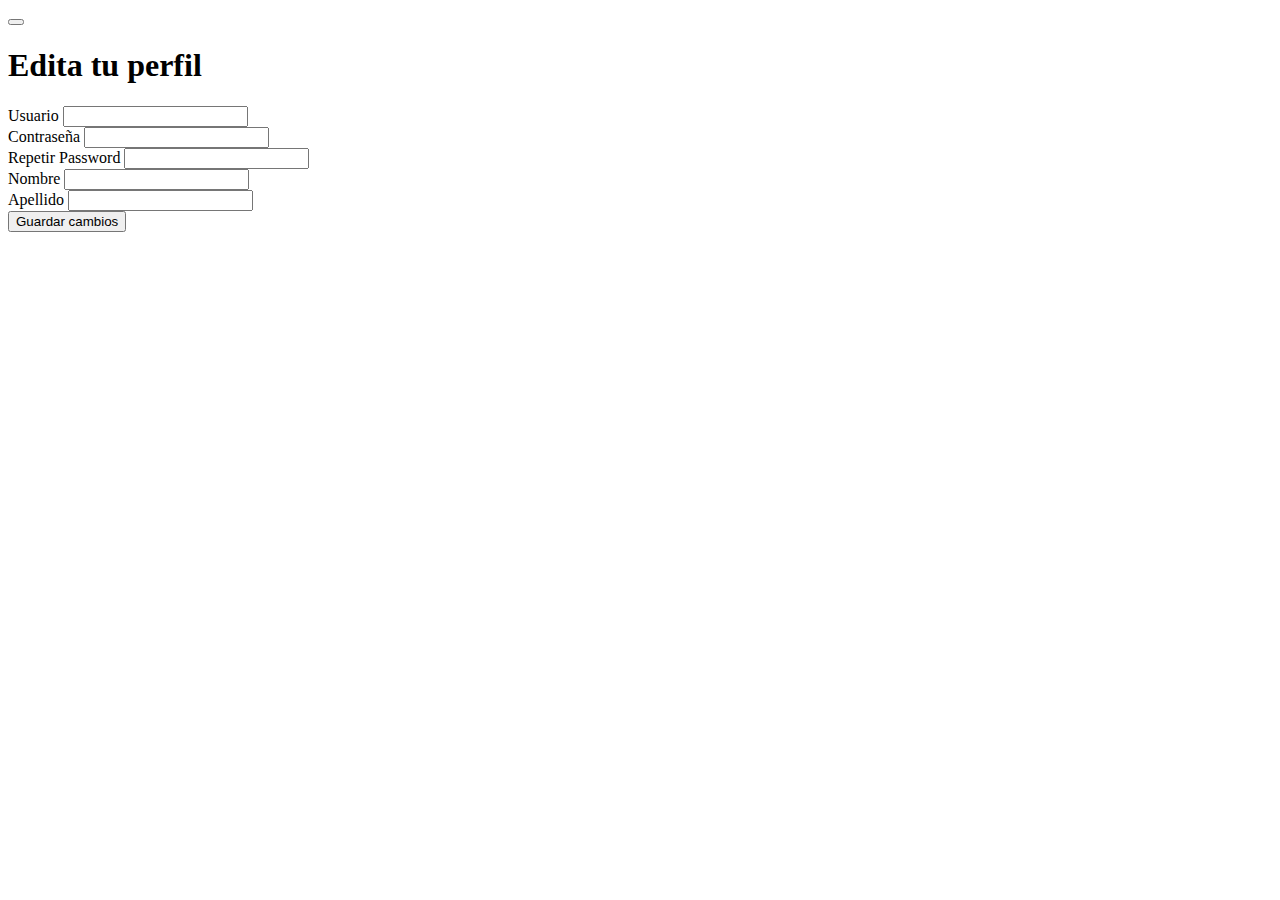
<file: src/main/resources/templates/editar-cliente.html>
<!DOCTYPE html>

<html lang="es-AR" xmlns:th="http://www.thymeleaf.org" xmlns:sec="https://www.thymeleaf.org/extras/spring-security">

<head th:replace="/fragments/head :: head"></head>

<body>
    <nav th:replace="/fragments/navbar :: navbar"></nav>

    <!-- si hay un error se muestra -->
    <div th:if="${error}" class="alert alert-danger alert-dismissible fade show mt-3" role="alert">
        <strong th:text="${error}"></strong>
        <button type="button" class="btn-close" data-bs-dismiss="alert" aria-label="Close"></button>
    </div>

    <div class="container">
        <div class="card mt-5">
            <div class="card-header">
                <h1>Edita tu perfil</h1>
            </div>
            <div class="card-body">
                <form method="POST" action="/cliente/actualizar">
                    <input hidden name="id" th:value="${perfil.id}" >
                    <div class="col-auto">
                        <label>Usuario</label>
                        <input type="text" class="form-control" name="username" th:value="${perfil.username}" required>
                    </div>
                    <div class="col-auto">
                        <label>Contraseña</label>
                        <input type="password" class="form-control" name="password" th:value="${password}" required minlength="5" maxlength="10">
                    </div>
                    <div class="col-auto">
                        <label>Repetir Password</label>
                        <input type="password" class="form-control" name="password2" th:value="${password2}" required  minlength="5" maxlength="10">
                    </div>
                    <div class="col-auto">
                        <label>Nombre</label>
                        <input type="text" class="form-control" name="nombre" th:value="${perfil.nombre}" required>
                    </div>
                    <div class="col-auto">
                        <label>Apellido</label>
                        <input type="text" class="form-control" name="apellido" th:value="${perfil.apellido}" required>
                    </div>
                    <div class="col-auto">
                        <button type="submit" class="btn btn-dark px-4 py-2 mt-3">Guardar cambios</button>
                    </div>
                </form>
            </div>
        </div>

    </div>

    <script src="https://cdn.jsdelivr.net/npm/@popperjs/core@2.9.2/dist/umd/popper.min.js"
        integrity="sha384-IQsoLXl5PILFhosVNubq5LC7Qb9DXgDA9i+tQ8Zj3iwWAwPtgFTxbJ8NT4GN1R8p"
        crossorigin="anonymous"></script>
    <script src="https://cdn.jsdelivr.net/npm/bootstrap@5.0.2/dist/js/bootstrap.min.js"
        integrity="sha384-cVKIPhGWiC2Al4u+LWgxfKTRIcfu0JTxR+EQDz/bgldoEyl4H0zUF0QKbrJ0EcQF"
        crossorigin="anonymous"></script>
</body>

</html>
</file>
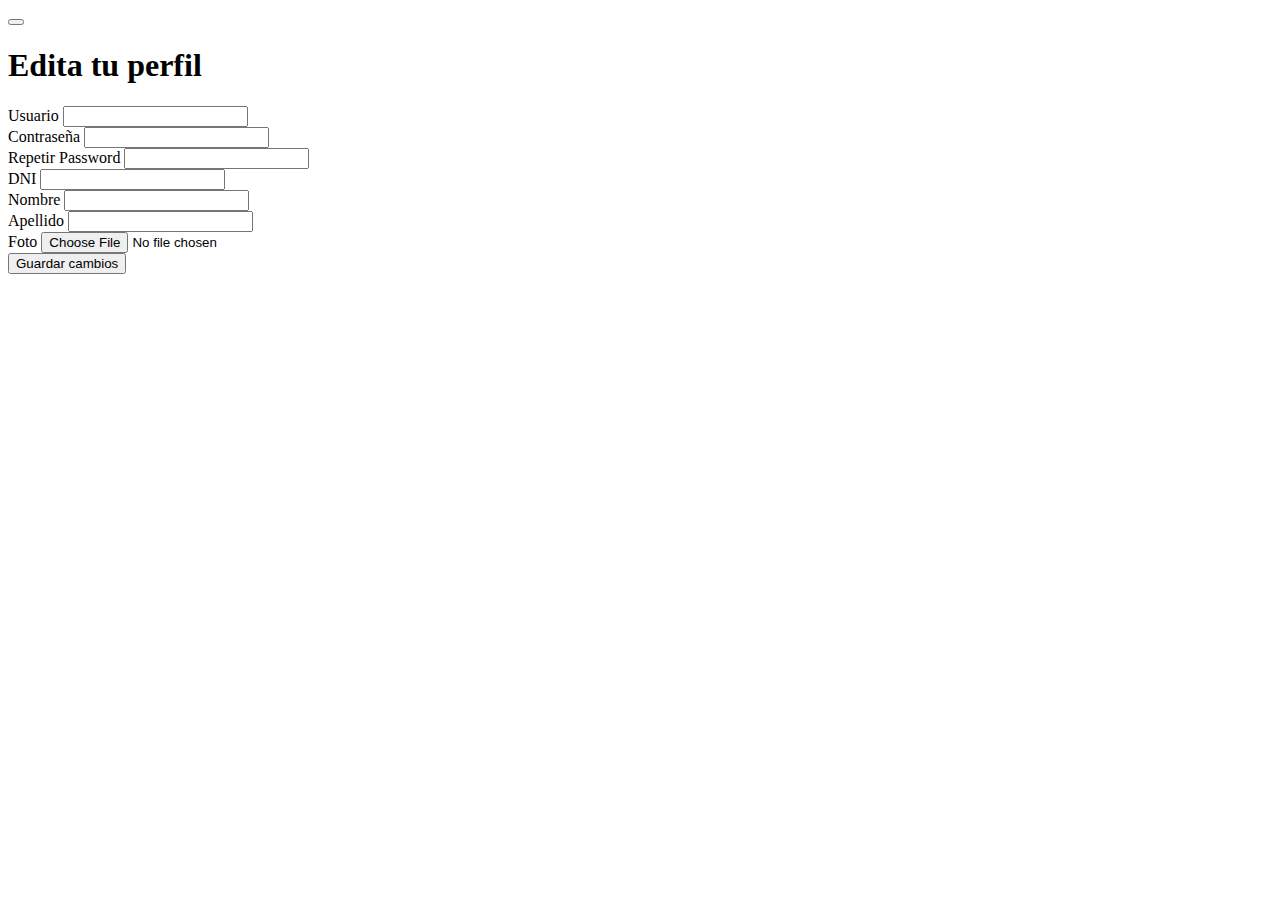
<file: src/main/resources/templates/editar-persona.html>
<!DOCTYPE html>

<html lang="es-AR" xmlns:th="http://www.thymeleaf.org" xmlns:sec="https://www.thymeleaf.org/extras/spring-security">

<head th:replace="/fragments/head :: head"></head>

<body>
    <nav th:replace="/fragments/navbar :: navbar"></nav>

    <!-- si hay un error se muestra -->
    <div th:if="${error}" class="alert alert-danger alert-dismissible fade show mt-3" role="alert">
        <strong th:text="${error}"></strong>
        <button type="button" class="btn-close" data-bs-dismiss="alert" aria-label="Close"></button>
    </div>

    <div class="container">
        <div class="card mt-5">
            <div class="card-header">
                <h1>Edita tu perfil</h1>
            </div>
            <div class="card-body">
                <form method="POST" action="/persona/actualizar">
                    <input hidden name="id" th:value="${perfil.id}" >
                    <div class="col-auto">
                        <label>Usuario</label>
                        <input type="text" class="form-control" name="username" th:value="${perfil.username}" required>
                    </div>
                    <div class="col-auto">
                        <label>Contraseña</label>
                        <input type="password" class="form-control" name="password" th:value="${password}" required minlength="5" maxlength="10">
                    </div>
                    <div class="col-auto">
                        <label>Repetir Password</label>
                        <input type="password" class="form-control" name="password2" th:value="${password2}" required  minlength="5" maxlength="10">
                    </div>
                    <div class="col-auto">
                        <label>DNI</label>
                        <input type="text" class="form-control" name="dni" th:value="${perfil.dni}" required maxlength="8" minlength="8">
                    </div>
                    <div class="col-auto">
                        <label>Nombre</label>
                        <input type="text" class="form-control" name="nombre" th:value="${perfil.nombre}" required>
                    </div>
                    <div class="col-auto">
                        <label>Apellido</label>
                        <input type="text" class="form-control" name="apellido" th:value="${perfil.apellido}" required>
                    </div>
                    <div class="col-auto">
                        <label>Foto</label>
                        <input type="file" class="form-control" name="archivo">
                    </div>
                    <div class="col-auto">
                        <button type="submit" class="btn btn-dark px-4 py-2 mt-3">Guardar cambios</button>
                    </div>
                </form>
            </div>
        </div>

    </div>

    <script src="https://cdn.jsdelivr.net/npm/@popperjs/core@2.9.2/dist/umd/popper.min.js"
        integrity="sha384-IQsoLXl5PILFhosVNubq5LC7Qb9DXgDA9i+tQ8Zj3iwWAwPtgFTxbJ8NT4GN1R8p"
        crossorigin="anonymous"></script>
    <script src="https://cdn.jsdelivr.net/npm/bootstrap@5.0.2/dist/js/bootstrap.min.js"
        integrity="sha384-cVKIPhGWiC2Al4u+LWgxfKTRIcfu0JTxR+EQDz/bgldoEyl4H0zUF0QKbrJ0EcQF"
        crossorigin="anonymous"></script>
</body>

</html>
</file>
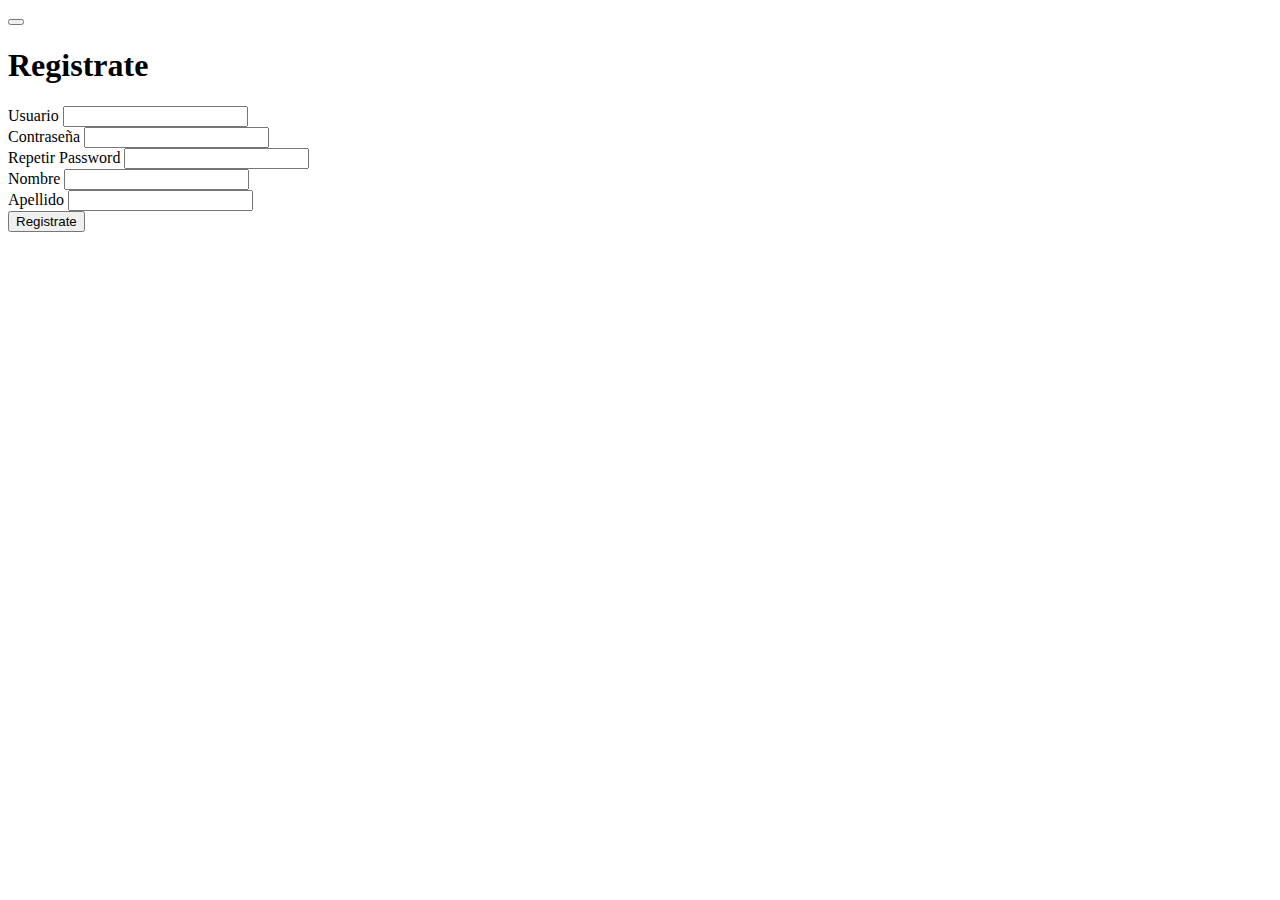
<file: src/main/resources/templates/formCliente.html>
<!DOCTYPE html>

<html lang="es-AR" xmlns:th="http://www.thymeleaf.org" xmlns:sec="https://www.thymeleaf.org/extras/spring-security">

<head th:replace="/fragments/head :: head"></head>

<body>
    <nav th:replace="/fragments/navbar :: navbar"></nav>

    <!-- si hay un error se muestra -->
    <div th:if="${error}" class="alert alert-danger alert-dismissible fade show mt-3" role="alert">
        <strong th:text="${error}"></strong>
        <button type="button" class="btn-close" data-bs-dismiss="alert" aria-label="Close"></button>
    </div>

    <div class="container">
        <div class="card mt-5">
            <div class="card-header">
                <h1>Registrate</h1>
            </div>
            <div class="card-body">
                <form method="POST" action="/cliente/registrar" enctype="multipart/form-data">
                    <input hidden name="id" th:value="${id}">
                    <div class="col-auto">
                        <label>Usuario</label>
                        <input type="text" class="form-control" name="username" th:value="${username}" required>
                    </div>
                    <div class="col-auto">
                        <label>Contraseña</label>
                        <input type="password" class="form-control" name="password" th:value="${password}" required
                            minlength="5" maxlength="10">
                    </div>
                    <div class="col-auto">
                        <label>Repetir Password</label>
                        <input type="password" class="form-control" name="password2" th:value="${password2}" required
                            minlength="5" maxlength="10">
                    </div>
                    <div class="col-auto">
                        <label>Nombre</label>
                        <input type="text" class="form-control" name="nombre" th:value="${nombre}" required>
                    </div>
                    <div class="col-auto">
                        <label>Apellido</label>
                        <input type="text" class="form-control" name="apellido" th:value="${apellido}" required>
                    </div>
                    <div class="col-auto">
                        <button type="submit" class="btn btn-dark px-4 py-2">Registrate</button>
                    </div>
            </div>
        </div>

    </div>

    <script src="https://cdn.jsdelivr.net/npm/@popperjs/core@2.9.2/dist/umd/popper.min.js"
        integrity="sha384-IQsoLXl5PILFhosVNubq5LC7Qb9DXgDA9i+tQ8Zj3iwWAwPtgFTxbJ8NT4GN1R8p"
        crossorigin="anonymous"></script>
    <script src="https://cdn.jsdelivr.net/npm/bootstrap@5.0.2/dist/js/bootstrap.min.js"
        integrity="sha384-cVKIPhGWiC2Al4u+LWgxfKTRIcfu0JTxR+EQDz/bgldoEyl4H0zUF0QKbrJ0EcQF"
        crossorigin="anonymous"></script>
</body>

</html>
</file>
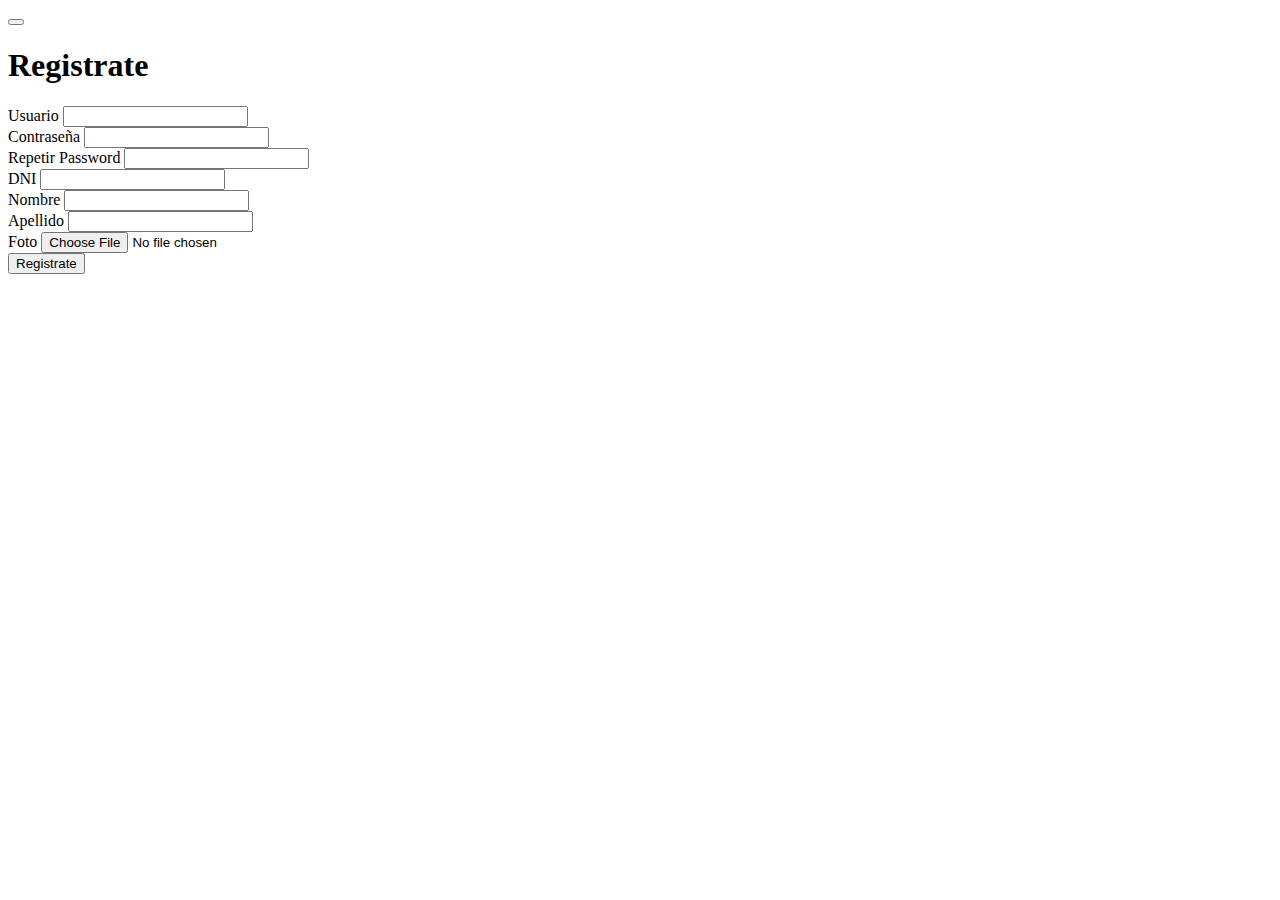
<file: src/main/resources/templates/formPersona.html>
<!DOCTYPE html>

<html lang="es-AR" xmlns:th="http://www.thymeleaf.org" xmlns:sec="https://www.thymeleaf.org/extras/spring-security">

<head th:replace="/fragments/head :: head"></head>

<body>
    <nav th:replace="/fragments/navbar :: navbar"></nav>

    <!-- si hay un error se muestra -->
    <div th:if="${error}" class="alert alert-danger alert-dismissible fade show mt-3" role="alert">
        <strong th:text="${error}"></strong>
        <button type="button" class="btn-close" data-bs-dismiss="alert" aria-label="Close"></button>
    </div>

    <div class="container">
        <div class="card mt-5">
            <div class="card-header">
                <h1>Registrate</h1>
            </div>
            <div class="card-body">
                <form method="POST" action="/persona/registrar" enctype="multipart/form-data">
                    <input hidden name="id" th:value="${id}">
                    <div class="col-auto">
                        <label>Usuario</label>
                        <input type="text" class="form-control" name="username" th:value="${username}" required>
                    </div>
                    <div class="col-auto">
                        <label>Contraseña</label>
                        <input type="password" class="form-control" name="password" th:value="${password}" required
                            minlength="5" maxlength="10">
                    </div>
                    <div class="col-auto">
                        <label>Repetir Password</label>
                        <input type="password" class="form-control" name="password2" th:value="${password2}" required
                            minlength="5" maxlength="10">
                    </div>
                    <div class="col-auto">
                        <label>DNI</label>
                        <input type="text" class="form-control" name="dni" th:value="${dni}" required maxlength="8"
                            minlength="8">
                    </div>
                    <div class="col-auto">
                        <label>Nombre</label>
                        <input type="text" class="form-control" name="nombre" th:value="${nombre}" required>
                    </div>
                    <div class="col-auto">
                        <label>Apellido</label>
                        <input type="text" class="form-control" name="apellido" th:value="${apellido}" required>
                    </div>
                    <div class="col-auto">
                        <label>Foto</label>
                        <input type="file" class="form-control" name="archivo">
                    </div>
                    <div class="col-auto">
                        <button type="submit" class="btn btn-dark px-4 py-2">Registrate</button>
                    </div>
            </div>
        </div>

    </div>

    <script src="https://cdn.jsdelivr.net/npm/@popperjs/core@2.9.2/dist/umd/popper.min.js"
        integrity="sha384-IQsoLXl5PILFhosVNubq5LC7Qb9DXgDA9i+tQ8Zj3iwWAwPtgFTxbJ8NT4GN1R8p"
        crossorigin="anonymous"></script>
    <script src="https://cdn.jsdelivr.net/npm/bootstrap@5.0.2/dist/js/bootstrap.min.js"
        integrity="sha384-cVKIPhGWiC2Al4u+LWgxfKTRIcfu0JTxR+EQDz/bgldoEyl4H0zUF0QKbrJ0EcQF"
        crossorigin="anonymous"></script>
</body>

</html>
</file>
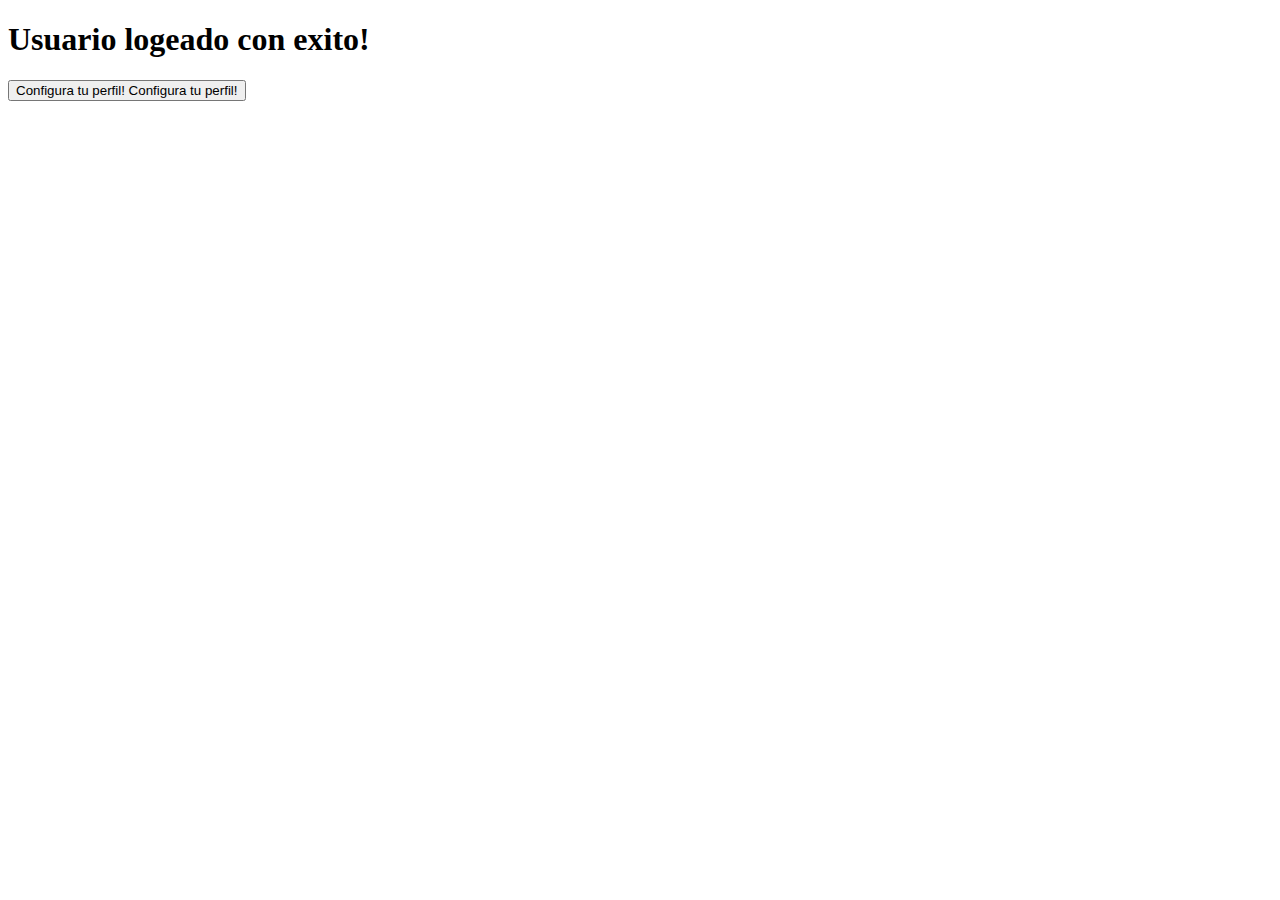
<file: src/main/resources/templates/inicio.html>
<!DOCTYPE html>

<html lang="es-AR" xmlns:th="http://www.thymeleaf.org" xmlns:sec="https://www.thymeleaf.org/extras/spring-security">

<head th:replace="/fragments/head :: head"></head>

<body>
    <nav th:replace="/fragments/navbar :: navbar"></nav>
    <header  class="align-items-center text-center m-5">
        <h1>Usuario logeado con exito!</h1>
        <h2 th:if="${session.usuariosession != null}" th:text="${session.usuariosession.nombre + ' ' + session.usuariosession.apellido}"></h2>
        <button class="btn btn-dark px-4 py-1">
            <a th:href="@{/cliente/editar}+'?id='+${session.usuariosession.id}" sec:authorize="hasRole('ROLE_CLIENTE')">Configura tu perfil!</a>
            <a th:href="@{/persona/editar(id=__${session.usuariosession.id}__)}" sec:authorize="hasRole('ROLE_PERSONA')">Configura tu perfil!</a>
        </button>
    </header>    
    </body>
</html>
</file>
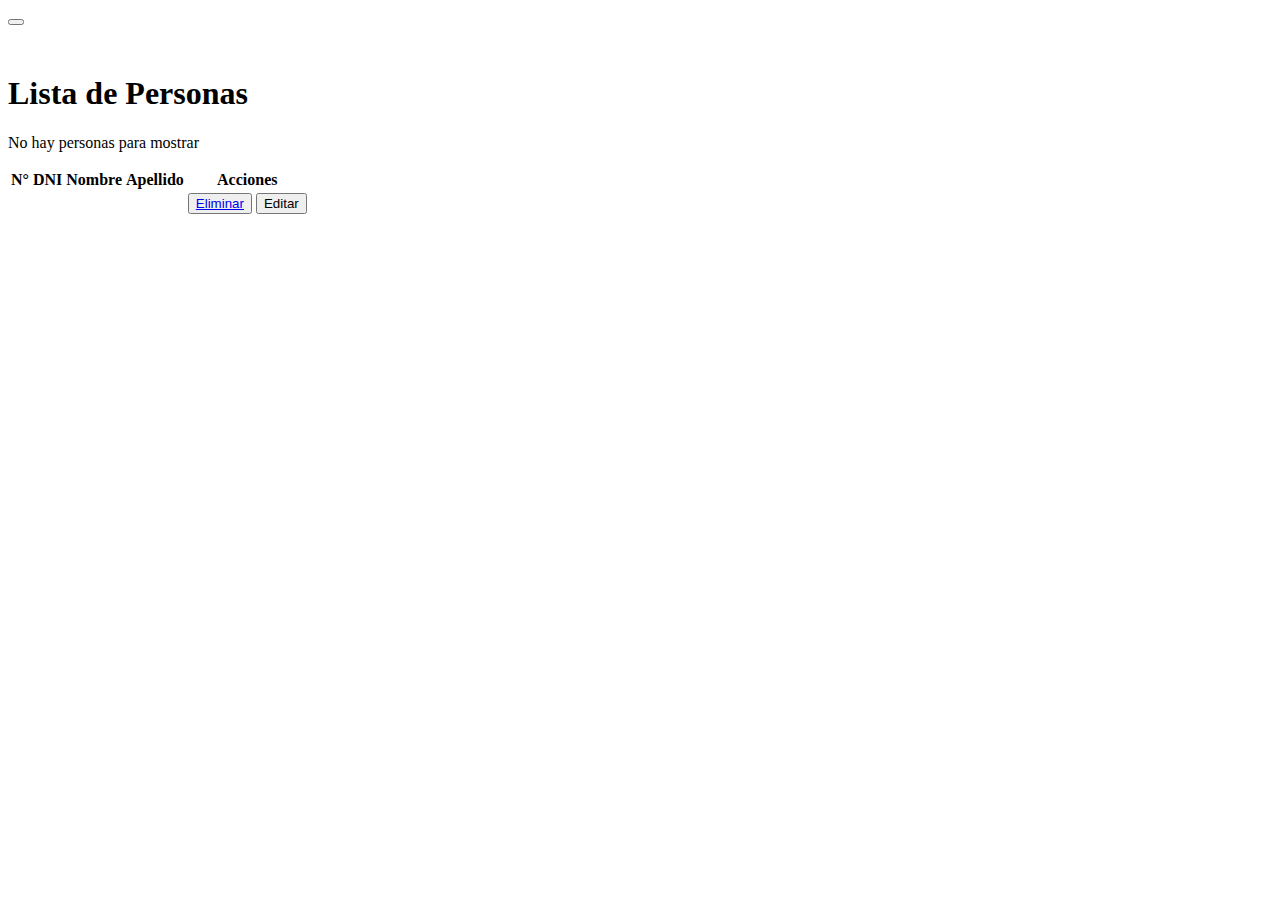
<file: src/main/resources/templates/list.html>
<!DOCTYPE html>

<html lang="es-AR" xmlns:th="http://www.thymeleaf.org">

<head th:replace="/fragments/head :: head"></head>

<body>
    <nav th:replace="/fragments/navbar :: navbar"></nav>

    <div class="container">
        
        <!-- si hay un error se muestra -->
        <div th:if="${error}" class="alert alert-danger alert-dismissible fade show mt-3" role="alert">
            <strong th:text="${error}"></strong>
            <button type="button" class="btn-close" data-bs-dismiss="alert" aria-label="Close"></button>
        </div>
        
        <!-- mensaje de exito -->
        <div th:if="${success}" class="alert alert-success d-flex align-items-center" role="alert">
            <svg class="bi flex-shrink-0 me-2" width="24" height="24" role="img" aria-label="Success:">
                <use xlink:href="#check-circle-fill" />
            </svg>
            <strong th:text="${success}"></strong>
        </div>

        <div class="card mt-5">
            <div class="card-header">
                <h1>Lista de Personas</h1>
            </div>
            <div class="card-body">

                <table class="table table-success table-striped">
                    <thead>
                        <tr>
                            <th>N°</th>
                            <th>DNI</th>
                            <th>Nombre</th>
                            <th>Apellido</th>
                            <th>Acciones</th>
                        </tr>
                    </thead>
                    <tbody>
                        <tr th:each="persona,iterator : ${personas}">
                            <td th:text="${iterator.index+1}"></td>
                            <td th:text="${persona.dni}"></td>
                            <td th:text="${persona.nombre}"></td>
                            <td th:text="${persona.apellido}"></td>
                            <td>
                                <button class="btn btn-dark px-4 py-1">
                                    <a href="/">Eliminar</a>
                                </button>
                                <button class="btn btn-dark px-4 py-1">
                                    <a th:href="@{/persona/editar}+'?id='+${persona.id}">Editar</a>
                                </button>
                            </td>
                        </tr>
                    </tbody>
                    <p th:if="${personas.isEmpty()}"> No hay personas para mostrar</p>
                </table>
            </div>
        </div>
    </div>

    <script src="https://cdn.jsdelivr.net/npm/@popperjs/core@2.9.2/dist/umd/popper.min.js"
        integrity="sha384-IQsoLXl5PILFhosVNubq5LC7Qb9DXgDA9i+tQ8Zj3iwWAwPtgFTxbJ8NT4GN1R8p"
        crossorigin="anonymous"></script>
    <script src="https://cdn.jsdelivr.net/npm/bootstrap@5.0.2/dist/js/bootstrap.min.js"
        integrity="sha384-cVKIPhGWiC2Al4u+LWgxfKTRIcfu0JTxR+EQDz/bgldoEyl4H0zUF0QKbrJ0EcQF"
        crossorigin="anonymous"></script>
</body>

</html>
</file>
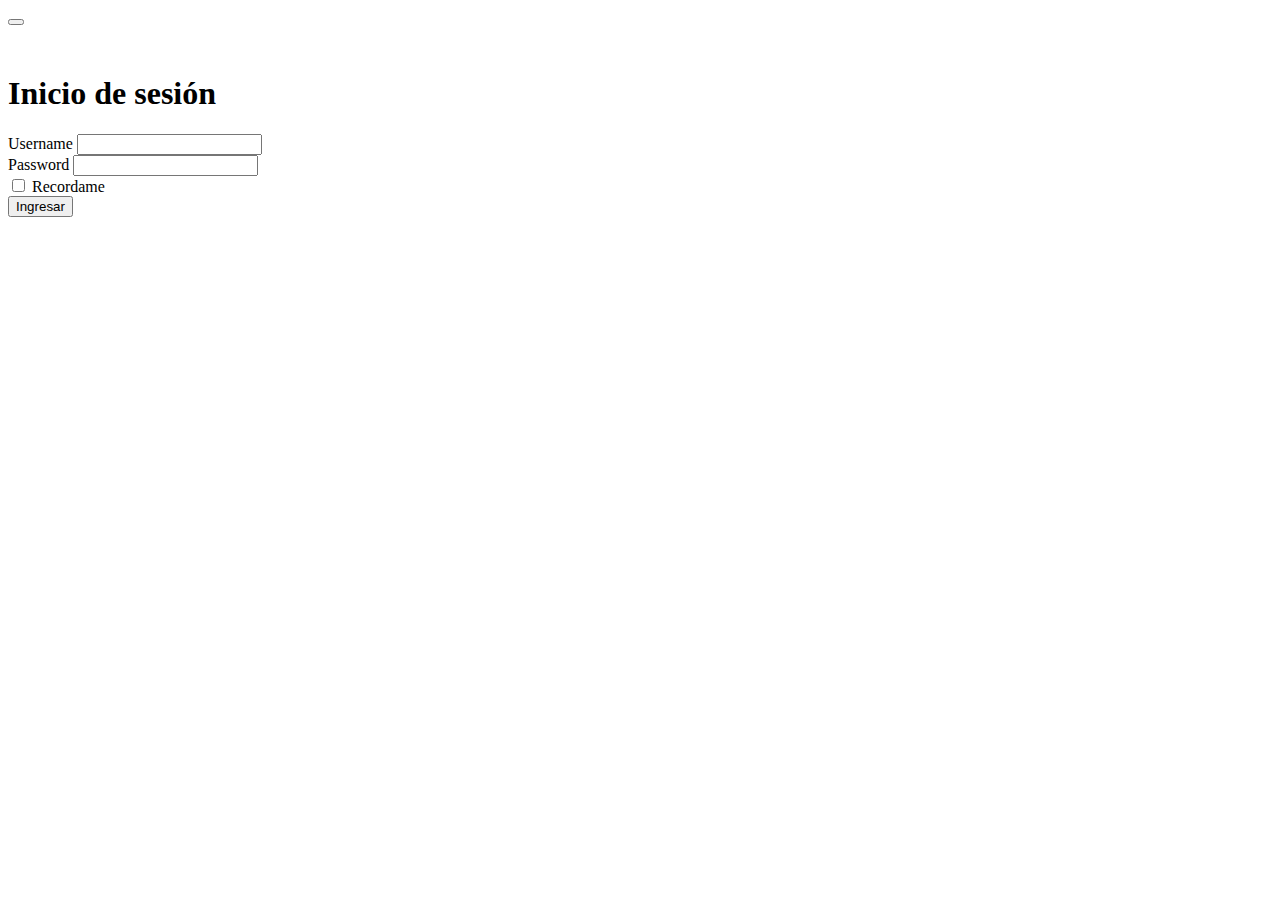
<file: src/main/resources/templates/login.html>
<!DOCTYPE html>

<html lang="es-AR" xmlns:th="http://www.thymeleaf.org" xmlns:sec="https://www.thymeleaf.org/extras/spring-security">

<head th:replace="/fragments/head :: head"></head>

<body>
    <nav th:replace="/fragments/navbar :: navbar"></nav>

    <!-- si hay un error se muestra -->
    <div th:if="${error}" class="alert alert-danger alert-dismissible fade show mt-3" role="alert">
        <strong th:text="${error}"></strong>
        <button type="button" class="btn-close" data-bs-dismiss="alert" aria-label="Close"></button>
    </div>

    <div th:if="${logout}" class="alert alert-success d-flex align-items-center" role="alert">
        <svg class="bi flex-shrink-0 me-2" width="24" height="24" role="img" aria-label="Success:">
            <use xlink:href="#check-circle-fill" />
        </svg>
        <strong th:text="${logout}"></strong>
    </div>

    <div class="container">
        <div class="card mt-5">
            <div class="card-header">
                <h1>Inicio de sesión</h1>
            </div>
            <div class="card-body">
                <form action="/logincheck" method="POST" class="row gy-2 gx-3 align-items-center">
                    <div class="col-auto">
                        <label>Username</label>
                        <input type="text" class="form-control" name="username" th:value="${username}" required>
                    </div>
                    <div class="col-auto">
                        <label>Password</label>
                        <input type="password" class="form-control" name="password" th:value="${password}" required minlength="5" maxlength="10">
                    </div>
                    <div class="col-auto">
                        <div class="form-check">
                            <input class="form-check-input" type="checkbox" id="recordame">
                            <label class="form-check-label" for="recordame">Recordame</label>
                        </div>
                    </div>
                    <div class="col-auto">
                        <button type="submit" class="btn btn-dark px-4 py-2">Ingresar</button>
                    </div>
                </form>
            </div>
        </div>

    </div>

    <script src="https://cdn.jsdelivr.net/npm/@popperjs/core@2.9.2/dist/umd/popper.min.js"
        integrity="sha384-IQsoLXl5PILFhosVNubq5LC7Qb9DXgDA9i+tQ8Zj3iwWAwPtgFTxbJ8NT4GN1R8p"
        crossorigin="anonymous">
    </script>
    <script src="https://cdn.jsdelivr.net/npm/bootstrap@5.0.2/dist/js/bootstrap.min.js"
        integrity="sha384-cVKIPhGWiC2Al4u+LWgxfKTRIcfu0JTxR+EQDz/bgldoEyl4H0zUF0QKbrJ0EcQF"
        crossorigin="anonymous">
    </script>
</body>

</html>
</file>
